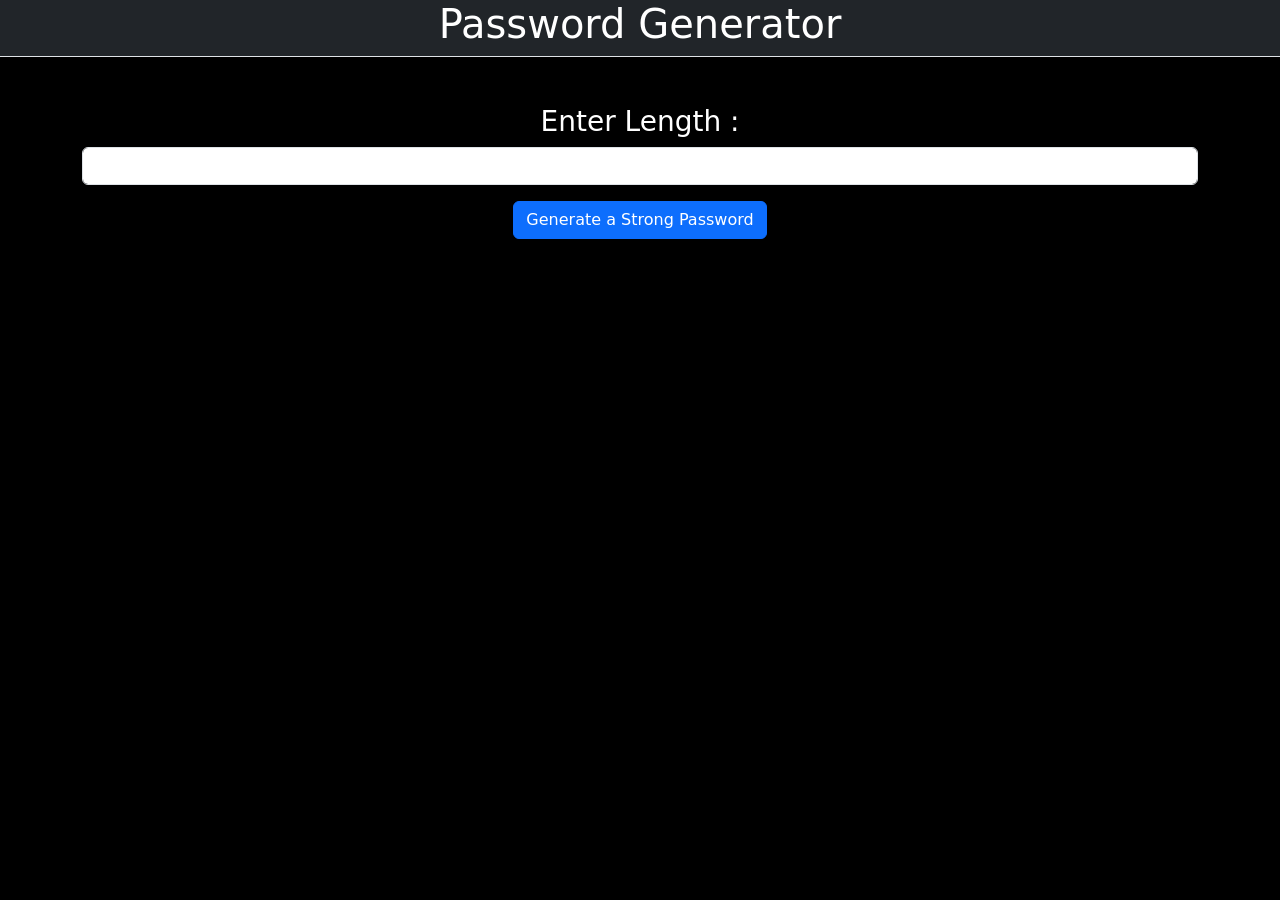
<file: password.html>
<!DOCTYPE html>
<html lang="en">
<head>
    <meta charset="UTF-8">
    <meta name="viewport" content="width=device-width, initial-scale=1.0">
    <title>Document</title>
    <link href="https://cdn.jsdelivr.net/npm/bootstrap@5.3.3/dist/css/bootstrap.min.css" rel="stylesheet" integrity="sha384-QWTKZyjpPEjISv5WaRU9OFeRpok6YctnYmDr5pNlyT2bRjXh0JMhjY6hW+ALEwIH" crossorigin="anonymous">
</head>
<body style="background-color: black;">
    <div class="text-center bg-dark border-bottom border-body">
        <h1 style="color: white;">
            Password Generator
        </h1>
    </div>
    <br><br>
    <div class="container text-center">
        <form>
            <div class="mb-3">
                <h3 style="color: white;">Enter Length : </h3>
              <input type="text" class="form-control text-center" id="length" aria-describedby="emailHelp" autocomplete="off">
            </div>
            <button id="btn" type="submit" class="btn btn-primary">Generate a Strong Password</button>
          </form>
    </div>
    <br><br>
    <div id="progdiv" hidden class="progress" role="progressbar" aria-label="Basic example" aria-valuenow="0" aria-valuemin="0" aria-valuemax="100">
        <div  id="prog" class="progress-bar" style="width: 0%"></div>
      </div>
    <div id="passdiv" class="container text-center bg-dark border h-50" hidden>
        <br><br>
        <h3 id="pass" style="color: white;"></h3>
        <br><br>
    </div>

    <script src="password.js"></script>
    <script src="https://cdn.jsdelivr.net/npm/bootstrap@5.3.3/dist/js/bootstrap.bundle.min.js" integrity="sha384-YvpcrYf0tY3lHB60NNkmXc5s9fDVZLESaAA55NDzOxhy9GkcIdslK1eN7N6jIeHz" crossorigin="anonymous"></script>
</body>
</html>
</file>
